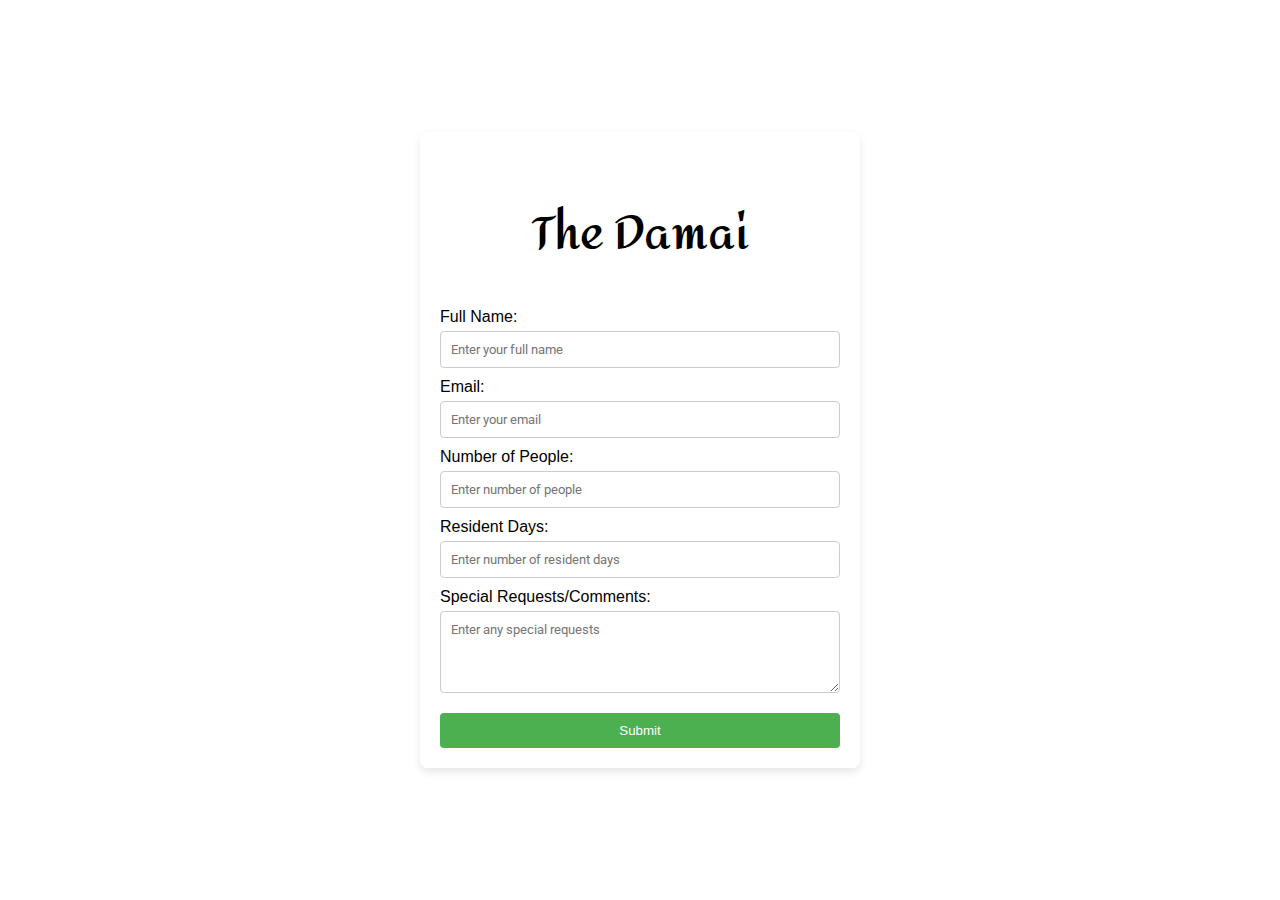
<file: Project/book.html>
<!DOCTYPE html>
<html lang="en">
<head>
    <meta charset="UTF-8">
    <meta name="viewport" content="width=device-width, initial-scale=1.0">
    <title>Damai Resort Form</title>
    <link rel="stylesheet" href="book.css">
    <link href="https://fonts.googleapis.com/css2?family=Roboto:wght@400;700&display=swap" rel="stylesheet"> <!-- Ensure this path is correct -->
    <link rel="preconnect" href="https://fonts.googleapis.com">
    <link rel="preconnect" href="https://fonts.gstatic.com" crossorigin>
    <link href="https://fonts.googleapis.com/css2?family=Amita:wght@400;700&display=swap" rel="stylesheet">
    <link rel="preconnect" href="https://fonts.googleapis.com">
</head>
<body>
    <div class="form-container">
        <h2 id="h22">The Damai</h2>
        <form action="#">
            <label for="name">Full Name:</label>
            <input type="text" id="name" name="name" placeholder="Enter your full name" required>

            <label for="email">Email:</label>
            <input type="email" id="email" name="email" placeholder="Enter your email" required>

            <label for="people">Number of People:</label>
            <input type="number" id="people" name="people" placeholder="Enter number of people" required>

            <label for="days">Resident Days:</label>
            <input type="number" id="days" name="days" placeholder="Enter number of resident days" required>

            <label for="comments">Special Requests/Comments:</label>
            <textarea id="comments" name="comments" placeholder="Enter any special requests" rows="4"></textarea>

            <button type="submit">Submit</button>
        </form>
    </div>
</body>
</html>
</file>
<file: Project/book.css>
@font-face {
    font-family: 'Kaftan Serif';
    src: url('fonts/vertopal.com_kaftan-trial.ttf') format('truetype'); /* Normal weight */
}

@font-face {
    font-family: 'Kaftan Serif';
    src: url('fonts/KaftanSerif-Bold.ttf') format('truetype'); /* Bold weight */
}

.amita-regular {
    font-family: "Amita", serif;
    font-weight: 400;
    font-style: normal;
}
  
.amita-bold {
    font-family: "Amita", serif;
    font-weight: 700;
    font-style: normal;
}
.roboto-thin {
    font-family: "Roboto", sans-serif;
    font-weight: 100;
    font-style: normal;
  }
  
  .roboto-light {
    font-family: "Roboto", sans-serif;
    font-weight: 300;
    font-style: normal;
  }
  
  .roboto-regular {
    font-family: "Roboto", sans-serif;
    font-weight: 400;
    font-style: normal;
  }
  
  .roboto-medium {
    font-family: "Roboto", sans-serif;
    font-weight: 500;
    font-style: normal;
  }
  
  .roboto-bold {
    font-family: "Roboto", sans-serif;
    font-weight: 700;
    font-style: normal;
  }
  
  .roboto-black {
    font-family: "Roboto", sans-serif;
    font-weight: 900;
    font-style: normal;
  }
  
  .roboto-thin-italic {
    font-family: "Roboto", sans-serif;
    font-weight: 100;
    font-style: italic;
  }
  
  .roboto-light-italic {
    font-family: "Roboto", sans-serif;
    font-weight: 300;
    font-style: italic;
  }
  
  .roboto-regular-italic {
    font-family: "Roboto", sans-serif;
    font-weight: 400;
    font-style: italic;
  }
  
  .roboto-medium-italic {
    font-family: "Roboto", sans-serif;
    font-weight: 500;
    font-style: italic;
  }
  
  .roboto-bold-italic {
    font-family: "Roboto", sans-serif;
    font-weight: 700;
    font-style: italic;
  }
  
  .roboto-black-italic {
    font-family: "Roboto", sans-serif;
    font-weight: 900;
    font-style: italic;
  }

body {
    font-family: Arial, sans-serif;
    background-image: url('https://thedamai.codebydennis.com/media/pages/packages/damai-spa-bliss/00d2cac0e7-1703172489/kien-the-damai-150-810x1080-crop-q72.jpg');
    background-size: cover;
    background-position: center;
    display: flex;
    justify-content: center;
    align-items: center;
    height: 100vh;
    margin: 0;
}

.form-container {
    background-color: rgba(255, 255, 255, 0.8); /* Semi-transparent white */
    padding: 20px;
    border-radius: 8px;
    box-shadow: 0 4px 8px rgba(0, 0, 0, 0.1);
    width: 100%;
    max-width: 400px;
    text-align: center;
    
    
}
#h22{
    font-family: "Amita", serif;
    font-weight: 900;
    font-size: 1.2cm;
}
h2 {
    margin-bottom: 20px;
    
}

form {
    display: flex;
    flex-direction: column;
    
}

label {
    margin-top: 10px;
    text-align: left;
    
}

input, textarea {
    padding: 10px;
    margin-top: 5px;
    border: 1px solid #ccc;
    border-radius: 4px;
    width: 100%;
    box-sizing: border-box;
    font-family: "Roboto", sans-serif;
}

button {
    margin-top: 20px;
    padding: 10px;
    background-color: #4CAF50;
    color: white;
    border: none;
    border-radius: 4px;
    cursor: pointer;
}

button:hover {
    background-color: #45a049;
}
</file>
